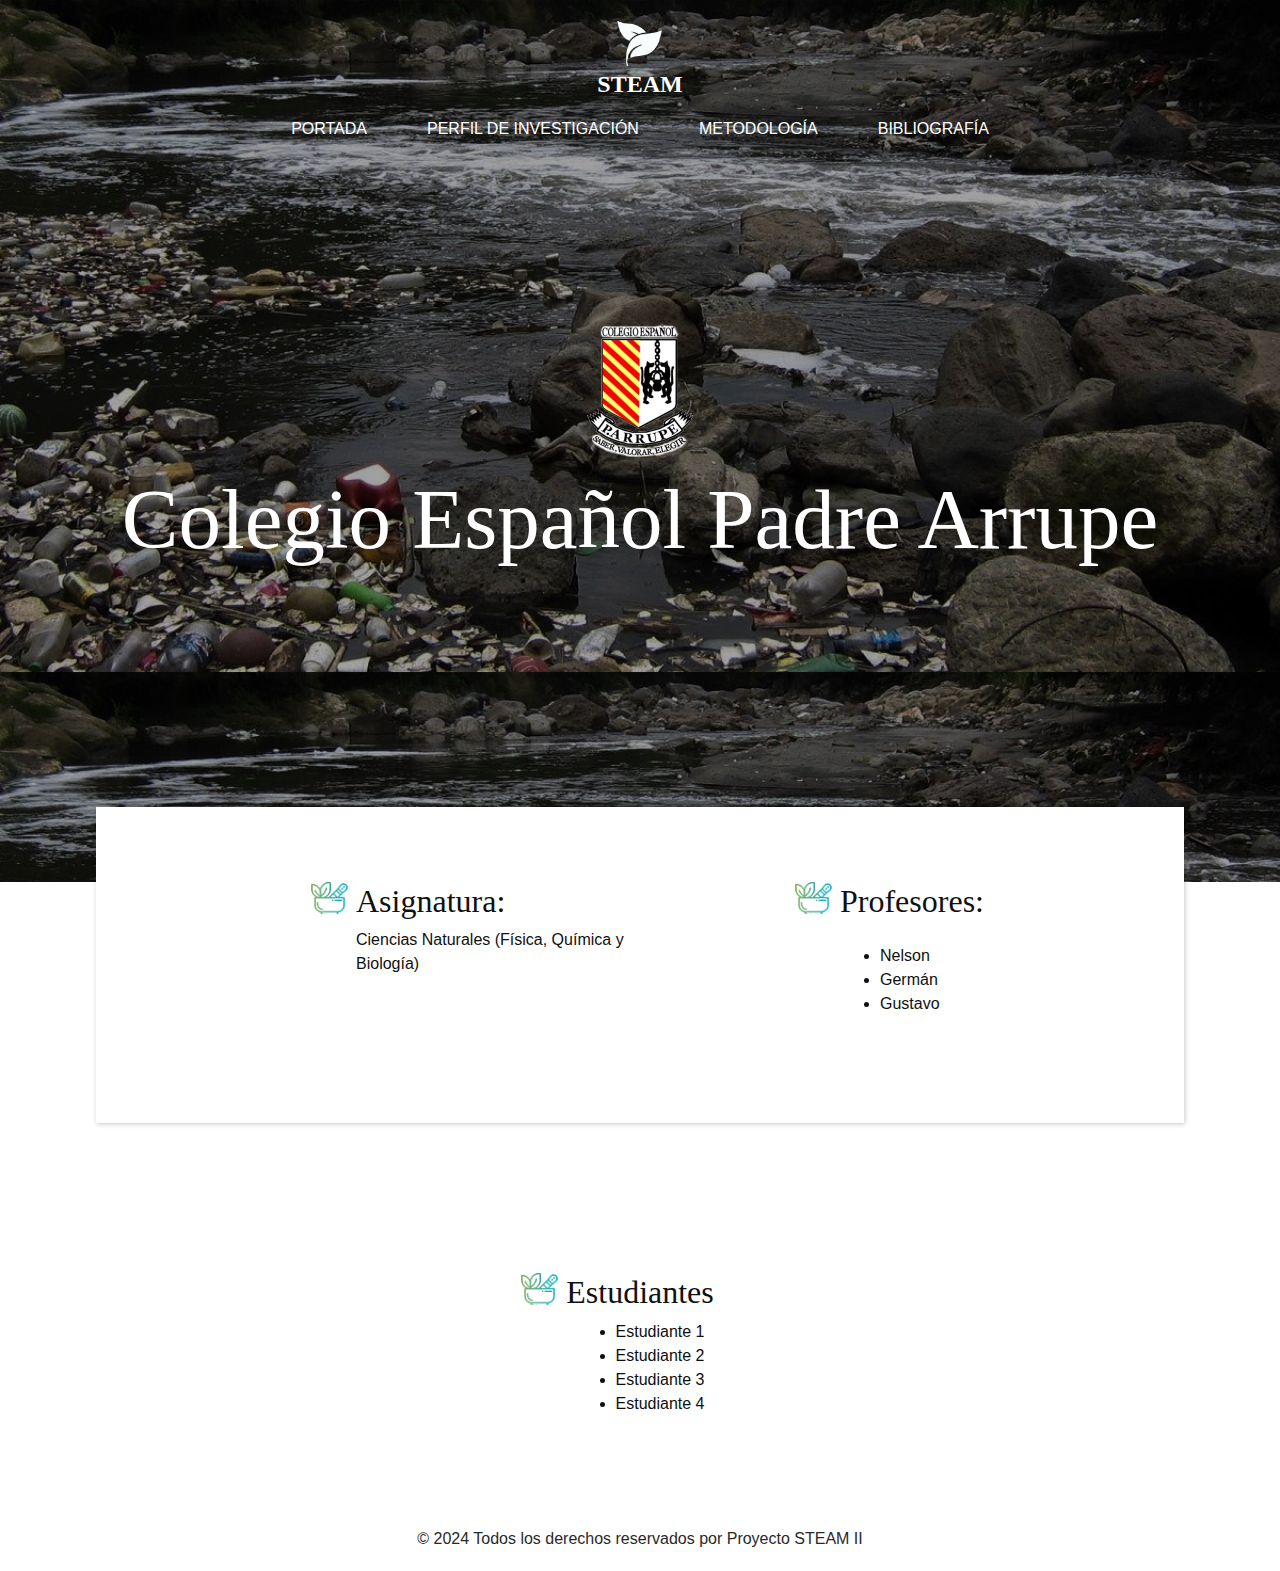
<file: index.html>
<!DOCTYPE html>
<html>

<head>
  <!-- Basic -->
  <meta charset="utf-8" />
  <meta http-equiv="X-UA-Compatible" content="IE=edge" />
  <!-- Mobile Metas -->
  <meta name="viewport" content="width=device-width, initial-scale=1, shrink-to-fit=no" />
  <!-- Site Metas -->
  <meta name="keywords" content="" />
  <meta name="description" content="" />
  <meta name="author" content="" />

  <!--ícono de la pestaña-->
  <link rel="icon" href="images/favicon.ico" type="image/x-icon"/>
  <title>Proyecto STEAM II</title>

  <!-- slider stylesheet -->
  <link rel="stylesheet" type="text/css"
    href="https://cdnjs.cloudflare.com/ajax/libs/OwlCarousel2/2.1.3/assets/owl.carousel.min.css" />

  <!-- bootstrap core css -->
  <link rel="stylesheet" type="text/css" href="css/bootstrap.css" />

  <!-- Custom styles for this template -->
  <link href="css/style.css" rel="stylesheet" />
  <!-- responsive style -->
  <link href="css/responsive.css" rel="stylesheet" />
</head>

<body>
  <div class="hero_area">
    <!-- header section strats -->
    <header class="header_section">
      <div class="container-fluid">
        <nav class="navbar navbar-expand-lg custom_nav-container pt-3">
          <a class="navbar-brand" href="index.html">
            <img src="images/logo.png" alt="" />
            <span>
              STEAM
            </span>
          </a>
          <button class="navbar-toggler" type="button" data-toggle="collapse" data-target="#navbarSupportedContent"
            aria-controls="navbarSupportedContent" aria-expanded="false" aria-label="Toggle navigation">
            <span class="navbar-toggler-icon"></span>
          </button>

          <div class="collapse navbar-collapse" id="navbarSupportedContent">
            <div class="d-flex ml-auto flex-column flex-lg-row align-items-center">
              <ul class="navbar-nav  ">
                <li class="nav-item active">
                  <a class="nav-link" href="index.html">Portada <span class="sr-only">(current)</span></a>
                </li>
                <li class="nav-item">
                  <a class="nav-link" href="perfil_Investigacion.html"> Perfil de investigación </a>
                </li>
                <li class="nav-item">
                  <a class="nav-link" href="metodologia.html"> Metodología </a>
                </li>
                <li>
                  <a class="nav-link" href="bibliografia.html"> Bibliografía </a>
                </li>
              </ul>
            </div>
          </div>
        </nav>
      </div>
    </header>
    <!-- end header section -->
    <!-- hero section -->
    <section class="hero_section">
      <div class="hero_detail">
        <img src="images/icono.png" class="hero_image"/>
        <h1>
          <span>
            Colegio Español Padre Arrupe
          </span>
        </h1>
      </div>
    </section>
    <!-- end hero section -->
  </div>
  <!-- end hero area -->


  <!-- about section -->
  <section class="about_section layout_padding">
    <div class="about_container">
      <div class="container">
        <div class="detail">
          <h2 class="custom_heading">
            Asignatura:
          </h2>
          <p>
            Ciencias Naturales (Física, Química y Biología)
          </p>
        </div>
        <div class="detail-2">
          <h2 class="custom_heading">
            Profesores:
          </h2>
          <p>
            <ul>
              <li>Nelson </li>
              <li>Germán </li>
              <li>Gustavo </li>
            </ul>
          </p>
        </div>
      </div>
    </div>
  </section>


  <!-- end about section -->

  <!-- product section -->
  <!--<section class="product_section layout_padding">
    <div class="d-flex justify-content-center">
      <h2 class="custom_heading">
        Our Products
      </h2>
    </div>
    <div class="container layout_padding2">
      <div class="img-box box-1">
        <img src="images/p-1.jpg" alt="">
      </div>
      <div class="img-box box-2">
        <img src="images/p-2.jpg" alt="">
      </div>
      <div class="img-box box-3">
        <img src="images/p-3.jpg" alt="">
      </div>
      <div class="img-box box-4">
        <img src="images/p-4.jpg" alt="">
      </div>
    </div>
    <div class="d-flex justify-content-center">
      <a href="">
        See More
      </a>
    </div>
  </section>-->


  <!-- end product section -->

  <!-- why section -->

  <section class="why_section layout_padding">
    <div class="container">
      <div class="d-flex flex-column align-items-center text-center">
        <h2 class="custom_heading ">
          Estudiantes
        </h2>
        <ul>
          <li>Estudiante 1</li> 
          <li>Estudiante 2</li>
          <li>Estudiante 3</li>
          <li>Estudiante 4</li>
        </ul>
      </div>
    </div>
    <!--<div class="why_container my-4">
      <div class="img_box">
        <img src="images/why-img.jpg" alt="">
      </div>
    </div>
    <div class="d-flex justify-content-center">
      <a href="">
        Read More
      </a>
    </div>-->
  </section>

  <!-- end why section -->



  <!-- contact section -->

  <!--<section class="contact_section layout_padding">
    <div class="container">
      <div class="col-md-6">
        <div class="d-flex mb-4 ml-4 ml-md-0">
          <h2 class="custom_heading text-center">
            CONTACT US
          </h2>
        </div>
        <form action="">
          <div>
            <input type="text" placeholder="Name" />
          </div>
          <div>
            <input type="email" placeholder="Email" />
          </div>
          <div>
            <input type="text" placeholder="Pone Number" />
          </div>
          <div>
            <input type="text" class="message-box" placeholder="Message" />
          </div>
          <div class="d-flex justify-content-center mt-4 ">
            <button>
              SEND
            </button>
          </div>
        </form>
      </div>
    </div>

  </section>-->

  <!-- end contact section -->

  <!-- client section -->
  <!--<section class="client_section layout_padding">
    <div class="d-flex justify-content-center">
      <h2 class="custom_heading">
        Testimonial
      </h2>
    </div>
    <div class="container">
      <div id="carouselExampleIndicators" class="carousel slide" data-ride="carousel">
        <ol class="carousel-indicators">
          <li data-target="#carouselExampleIndicators" data-slide-to="0" class="active"></li>
          <li data-target="#carouselExampleIndicators" data-slide-to="1"></li>
          <li data-target="#carouselExampleIndicators" data-slide-to="2"></li>
        </ol>
        <div class="carousel-inner">
          <div class="carousel-item active">
            <div class="client_container layout_padding">
              <div class="img_box">
                <img src="images/client.png" alt="">
              </div>

              <div class="detail_box">
                <h5>
                  <span>
                    M
                  </span>
                  <span>
                    o
                  </span>
                  <span>
                    r
                  </span>
                  <span>
                    s
                  </span>
                  <span>
                    w
                  </span>
                </h5>
                <p>
                  It is a long established fact that a reader will be distracted by the readable content of a page when
                  looking at its layout. The point of using Lorem Ipsum is that it has a more-or-less normal
                  distribution of
                  letters,
                </p>
              </div>
            </div>
          </div>
          <div class="carousel-item">
            <div class="client_container layout_padding">
              <div class="img_box">
                <img src="images/client.png" alt="">
              </div>

              <div class="detail_box">
                <h5>
                  <span>
                    M
                  </span>
                  <span>
                    o
                  </span>
                  <span>
                    r
                  </span>
                  <span>
                    s
                  </span>
                  <span>
                    w
                  </span>
                </h5>
                <p>
                  It is a long established fact that a reader will be distracted by the readable content of a page when
                  looking at its layout. The point of using Lorem Ipsum is that it has a more-or-less normal
                  distribution of
                  letters,
                </p>
              </div>
            </div>
          </div>
          <div class="carousel-item">
            <div class="client_container layout_padding">
              <div class="img_box">
                <img src="images/client.png" alt="">
              </div>

              <div class="detail_box">
                <h5>
                  <span>
                    M
                  </span>
                  <span>
                    o
                  </span>
                  <span>
                    r
                  </span>
                  <span>
                    s
                  </span>
                  <span>
                    w
                  </span>
                </h5>
                <p>
                  It is a long established fact that a reader will be distracted by the readable content of a page when
                  looking at its layout. The point of using Lorem Ipsum is that it has a more-or-less normal
                  distribution of
                  letters,
                </p>
              </div>
            </div>
          </div>
        </div>

      </div>

    </div>
  </section>-->

  <!-- end client section -->

  <!-- info section -->
  <!--<section class="info_section layout_padding">
    <div class="container layout_padding-top  layout_padding2-bottom">
      <div class="logo-box">
        <a href="index.html">
          <img src="images/info-logo.png" alt="">
        </a>
      </div>
      <div class="info_items">
        <a href="">
          <div class="item ">
            <div class="img-box box-1">
              <img src="images/location-white.png" alt="" />
            </div>
            <div class="detail-box">
              <p>
                It is a long established fact that a reader will be distracted by the readable content of a page when
                looking at its layout. The point of using Lorem
              </p>
            </div>
          </div>
        </a>
        <a href="">
          <div class="item ">
            <div class="img-box box-3">
              <img src="images/envelope-white.png" alt="" />
            </div>
            <div class="detail-box">
              <p>
                demo@gmail.com
              </p>
            </div>
          </div>
        </a>
        <a href="">
          <div class="item ">
            <div class="img-box box-2">
              <img src="images/telephone-white.png" alt="" />
            </div>
            <div class="detail-box">
              <p>
                +02 1234567890
              </p>
            </div>
          </div>
        </a>

      </div>
    </div>
  </section>-->

  <!-- end info_section -->

  <!-- footer section -->
  <section class="container-fluid footer_section">
    <p>
      &copy; 2024 Todos los derechos reservados por
      <a href="index.html">Proyecto STEAM II</a>
    </p>
  </section>
  <!-- footer section -->

  <script type="text/javascript" src="js/jquery-3.4.1.min.js"></script>
  <script type="text/javascript" src="js/bootstrap.js"></script>
</body>

</html>
</file>
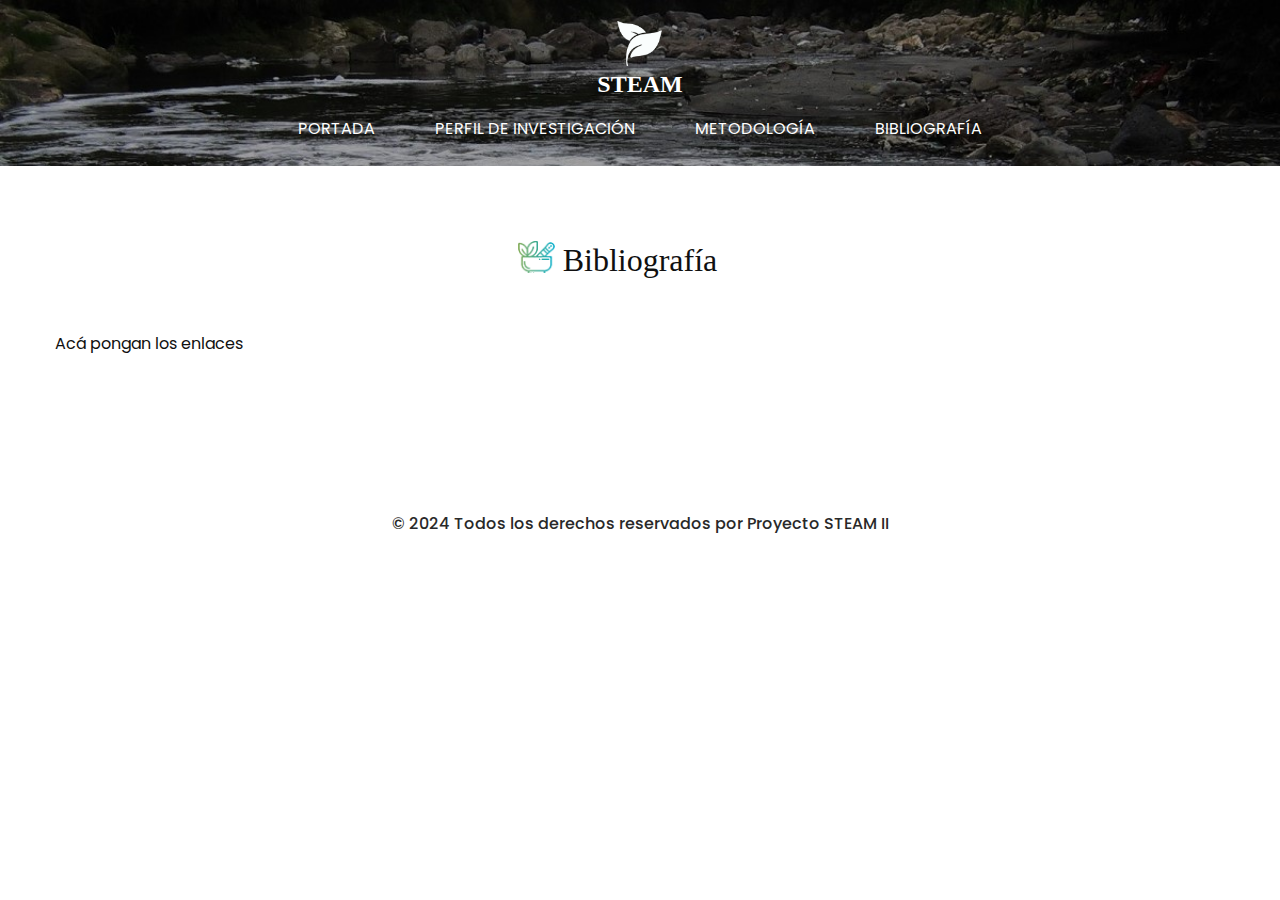
<file: bibliografia.html>
<!DOCTYPE html>
<html>

<head>
  <!-- Basic -->
  <meta charset="utf-8" />
  <meta http-equiv="X-UA-Compatible" content="IE=edge" />
  <!-- Mobile Metas -->
  <meta name="viewport" content="width=device-width, initial-scale=1, shrink-to-fit=no" />
  <!-- Site Metas -->
  <meta name="keywords" content="" />
  <meta name="description" content="" />
  <meta name="author" content="" />

  <link rel="icon" href="images/favicon.ico" type="image/x-icon"/>
  <title>Proyecto STEAM II</title>

  <!-- slider stylesheet -->
  <link rel="stylesheet" type="text/css"
    href="https://cdnjs.cloudflare.com/ajax/libs/OwlCarousel2/2.1.3/assets/owl.carousel.min.css" />

  <!-- bootstrap core css -->
  <link rel="stylesheet" type="text/css" href="css/bootstrap.css" />

  <!-- fonts style -->
  <link href="https://fonts.googleapis.com/css?family=Dosis:400,500|Poppins:400,700&display=swap" rel="stylesheet" />
  <!-- Custom styles for this template -->
  <link href="css/style.css" rel="stylesheet" />
  <!-- responsive style -->
  <link href="css/responsive.css" rel="stylesheet" />
</head>

<body class="sub_page">
  <div class="hero_area">
    <!-- header section strats -->
    <header class="header_section">
      <div class="container-fluid">
        <nav class="navbar navbar-expand-lg custom_nav-container pt-3">
          <a class="navbar-brand" href="index.html">
            <img src="images/logo.png" alt="" />
            <span>
              STEAM
            </span>
          </a>
          <button class="navbar-toggler" type="button" data-toggle="collapse" data-target="#navbarSupportedContent"
            aria-controls="navbarSupportedContent" aria-expanded="false" aria-label="Toggle navigation">
            <span class="navbar-toggler-icon"></span>
          </button>

          <div class="collapse navbar-collapse" id="navbarSupportedContent">
            <div class="d-flex ml-auto flex-column flex-lg-row align-items-center">
              <ul class="navbar-nav  ">
                <li class="nav-item active">
                  <a class="nav-link" href="index.html">Portada <span class="sr-only">(current)</span></a>
                </li>
                <li class="nav-item">
                  <a class="nav-link" href="perfil_Investigacion.html"> Perfil de investigación </a>
                </li>
                <li class="nav-item">
                  <a class="nav-link" href="metodologia.html"> Metodología </a>
                </li>
                <li>
                  <a class="nav-link" href="bibliografia.html"> Bibliografía </a>
                </li>
              </ul>
            </div>
          </div>
        </nav>
      </div>
    </header>
    <!-- end header section -->

  </div>
  <!-- end hero area -->



  <!-- product section -->
  <section class="product_section layout_padding">
    <div class="d-flex justify-content-center">
      <h2 class="custom_heading">
        Bibliografía
      </h2>
    </div>
    <div class="container layout_padding2">
      <p>
        Acá pongan los enlaces
      </p>
      </div>
    </div>
    <div class="d-flex justify-content-center">
    </div>
  </section>


  <!-- end product section -->


  <!-- info section -->
  <!--<section class="info_section layout_padding">
    <div class="container layout_padding-top  layout_padding2-bottom">
      <div class="logo-box">
        <a href="index.html">
          <img src="images/info-logo.png" alt="">
        </a>
      </div>
      <div class="info_items">
        <a href="">
          <div class="item ">
            <div class="img-box box-1">
              <img src="images/location-white.png" alt="" />
            </div>
            <div class="detail-box">
              <p>
                It is a long established fact that a reader will be distracted by the readable content of a page when
                looking at its layout. The point of using Lorem
              </p>
            </div>
          </div>
        </a>
        <a href="">
          <div class="item ">
            <div class="img-box box-3">
              <img src="images/envelope-white.png" alt="" />
            </div>
            <div class="detail-box">
              <p>
                demo@gmail.com
              </p>
            </div>
          </div>
        </a>
        <a href="">
          <div class="item ">
            <div class="img-box box-2">
              <img src="images/telephone-white.png" alt="" />
            </div>
            <div class="detail-box">
              <p>
                +02 1234567890
              </p>
            </div>
          </div>
        </a>

      </div>
    </div>
  </section>-->

  <!-- end info_section -->

  <!-- footer section -->
  <section class="container-fluid footer_section">
    <p>
      &copy; 2024 Todos los derechos reservados por
      <a href="index.html">Proyecto STEAM II</a>
    </p>
  </section>
  <!-- footer section -->

  <script type="text/javascript" src="js/jquery-3.4.1.min.js"></script>
  <script type="text/javascript" src="js/bootstrap.js"></script>
</body>

</html>
</file>
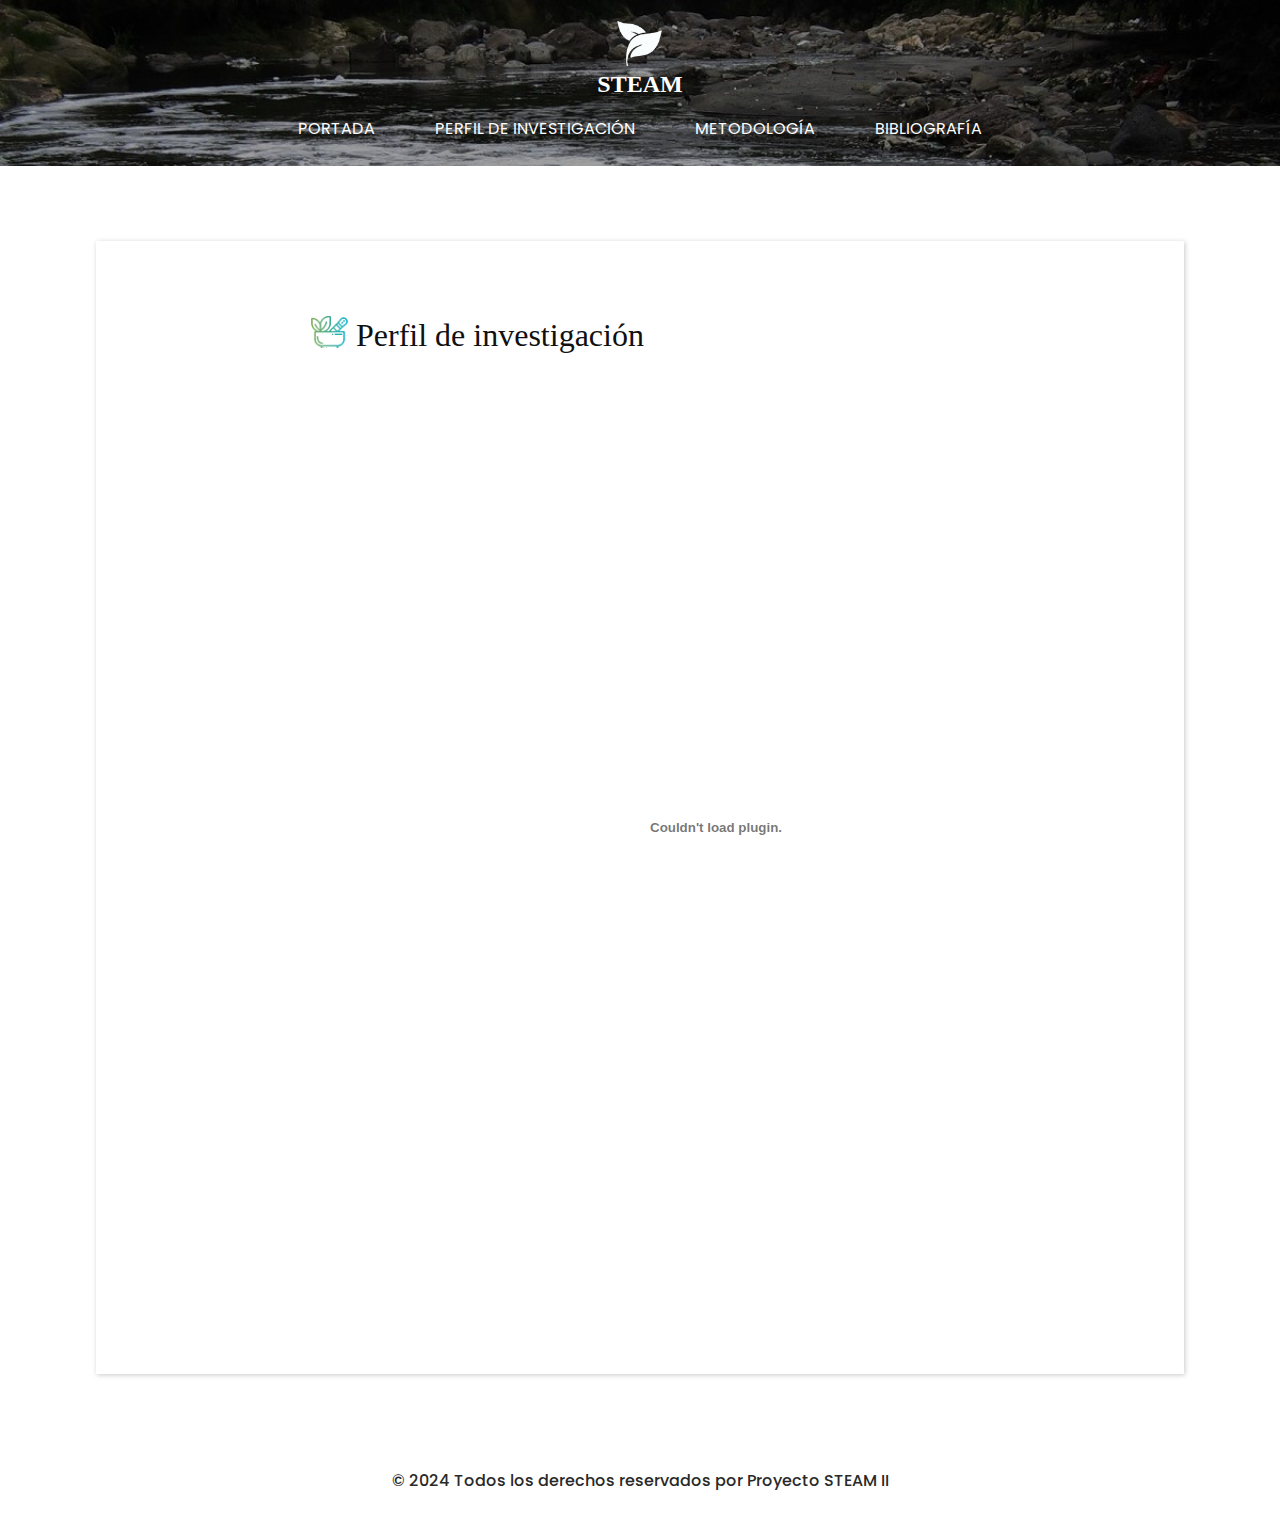
<file: perfil_Investigacion.html>
<!DOCTYPE html>
<html>

<head>
  <!-- Basic -->
  <meta charset="utf-8" />
  <meta http-equiv="X-UA-Compatible" content="IE=edge" />
  <!-- Mobile Metas -->
  <meta name="viewport" content="width=device-width, initial-scale=1, shrink-to-fit=no" />
  <!-- Site Metas -->
  <meta name="keywords" content="" />
  <meta name="description" content="" />
  <meta name="author" content="" />

  <!--ícono de la pestaña-->
  <link rel="icon" href="images/favicon.ico" type="image/x-icon"/>
  <title>Proyecto STEAM II</title>

  <!-- slider stylesheet -->
  <link rel="stylesheet" type="text/css"
    href="https://cdnjs.cloudflare.com/ajax/libs/OwlCarousel2/2.1.3/assets/owl.carousel.min.css" />

  <!-- bootstrap core css -->
  <link rel="stylesheet" type="text/css" href="css/bootstrap.css" />

  <!-- fonts style -->
  <link href="https://fonts.googleapis.com/css?family=Dosis:400,500|Poppins:400,700&display=swap" rel="stylesheet" />
  <!-- Custom styles for this template -->
  <link href="css/style.css" rel="stylesheet" />
  <!-- responsive style -->
  <link href="css/responsive.css" rel="stylesheet" />
</head>

<body class="sub_page">
  <div class="hero_area">
    <!-- header section strats -->
    <header class="header_section">
      <div class="container-fluid">
        <nav class="navbar navbar-expand-lg custom_nav-container pt-3">
          <a class="navbar-brand" href="index.html">
            <img src="images/logo.png" alt="" />
            <span>
              STEAM
            </span>
          </a>
          <button class="navbar-toggler" type="button" data-toggle="collapse" data-target="#navbarSupportedContent"
            aria-controls="navbarSupportedContent" aria-expanded="false" aria-label="Toggle navigation">
            <span class="navbar-toggler-icon"></span>
          </button>

          <div class="collapse navbar-collapse" id="navbarSupportedContent">
            <div class="d-flex ml-auto flex-column flex-lg-row align-items-center">
              <ul class="navbar-nav  ">
                <li class="nav-item active">
                  <a class="nav-link" href="index.html">Portada <span class="sr-only">(current)</span></a>
                </li>
                <li class="nav-item">
                  <a class="nav-link" href="perfil_Investigacion.html"> Perfil de investigación </a>
                </li>
                <li class="nav-item">
                  <a class="nav-link" href="metodologia.html"> Metodología </a>
                </li>
                <li>
                  <a class="nav-link" href="bibliografia.html"> Bibliografía </a>
                </li>
              </ul>
            </div>
          </div>
        </nav>
      </div>
    </header>
    <!-- end header section -->
  </div>
  <!-- end hero area -->


  <!-- about section -->
  <section class="about_section layout_padding">
    <div class="about_container">
      <div class="container">
        <div class="detail">
          <h2 class="custom_heading">
            Perfil de investigación
          </h2>
          <!-- Aquí pones la url del documento del perfil de investigación, donde dice src -->
          <embed src="../../Ciclo_III/Logica_de_programacion/OrientacionesAcademicas-LDP135.pdf" type="application/pdf" width="720px" height="930px">
        </div>        
      </div>
    </div>
  </section>


  <!-- end about section -->



  <!-- info section -->
  <!--<section class="info_section layout_padding">
    <div class="container layout_padding-top  layout_padding2-bottom">
      <div class="logo-box">
        <a href="index.html">
          <img src="images/info-logo.png" alt="">
        </a>
      </div>
      <div class="info_items">
        <a href="">
          <div class="item ">
            <div class="img-box box-1">
              <img src="images/location-white.png" alt="" />
            </div>
            <div class="detail-box">
              <p>
                It is a long established fact that a reader will be distracted by the readable content of a page when
                looking at its layout. The point of using Lorem
              </p>
            </div>
          </div>
        </a>
        <a href="">
          <div class="item ">
            <div class="img-box box-3">
              <img src="images/envelope-white.png" alt="" />
            </div>
            <div class="detail-box">
              <p>
                demo@gmail.com
              </p>
            </div>
          </div>
        </a>
        <a href="">
          <div class="item ">
            <div class="img-box box-2">
              <img src="images/telephone-white.png" alt="" />
            </div>
            <div class="detail-box">
              <p>
                +02 1234567890
              </p>
            </div>
          </div>
        </a>

      </div>
    </div>
  </section>-->

  <!-- end info_section -->

  <!-- footer section -->
  <section class="container-fluid footer_section">
    <p>
      &copy; 2024 Todos los derechos reservados por
      <a href="index.html">Proyecto STEAM II</a>
    </p>
  </section>
  <!-- footer section -->

  <script type="text/javascript" src="js/jquery-3.4.1.min.js"></script>
  <script type="text/javascript" src="js/bootstrap.js"></script>
</body>

</html>
</file>
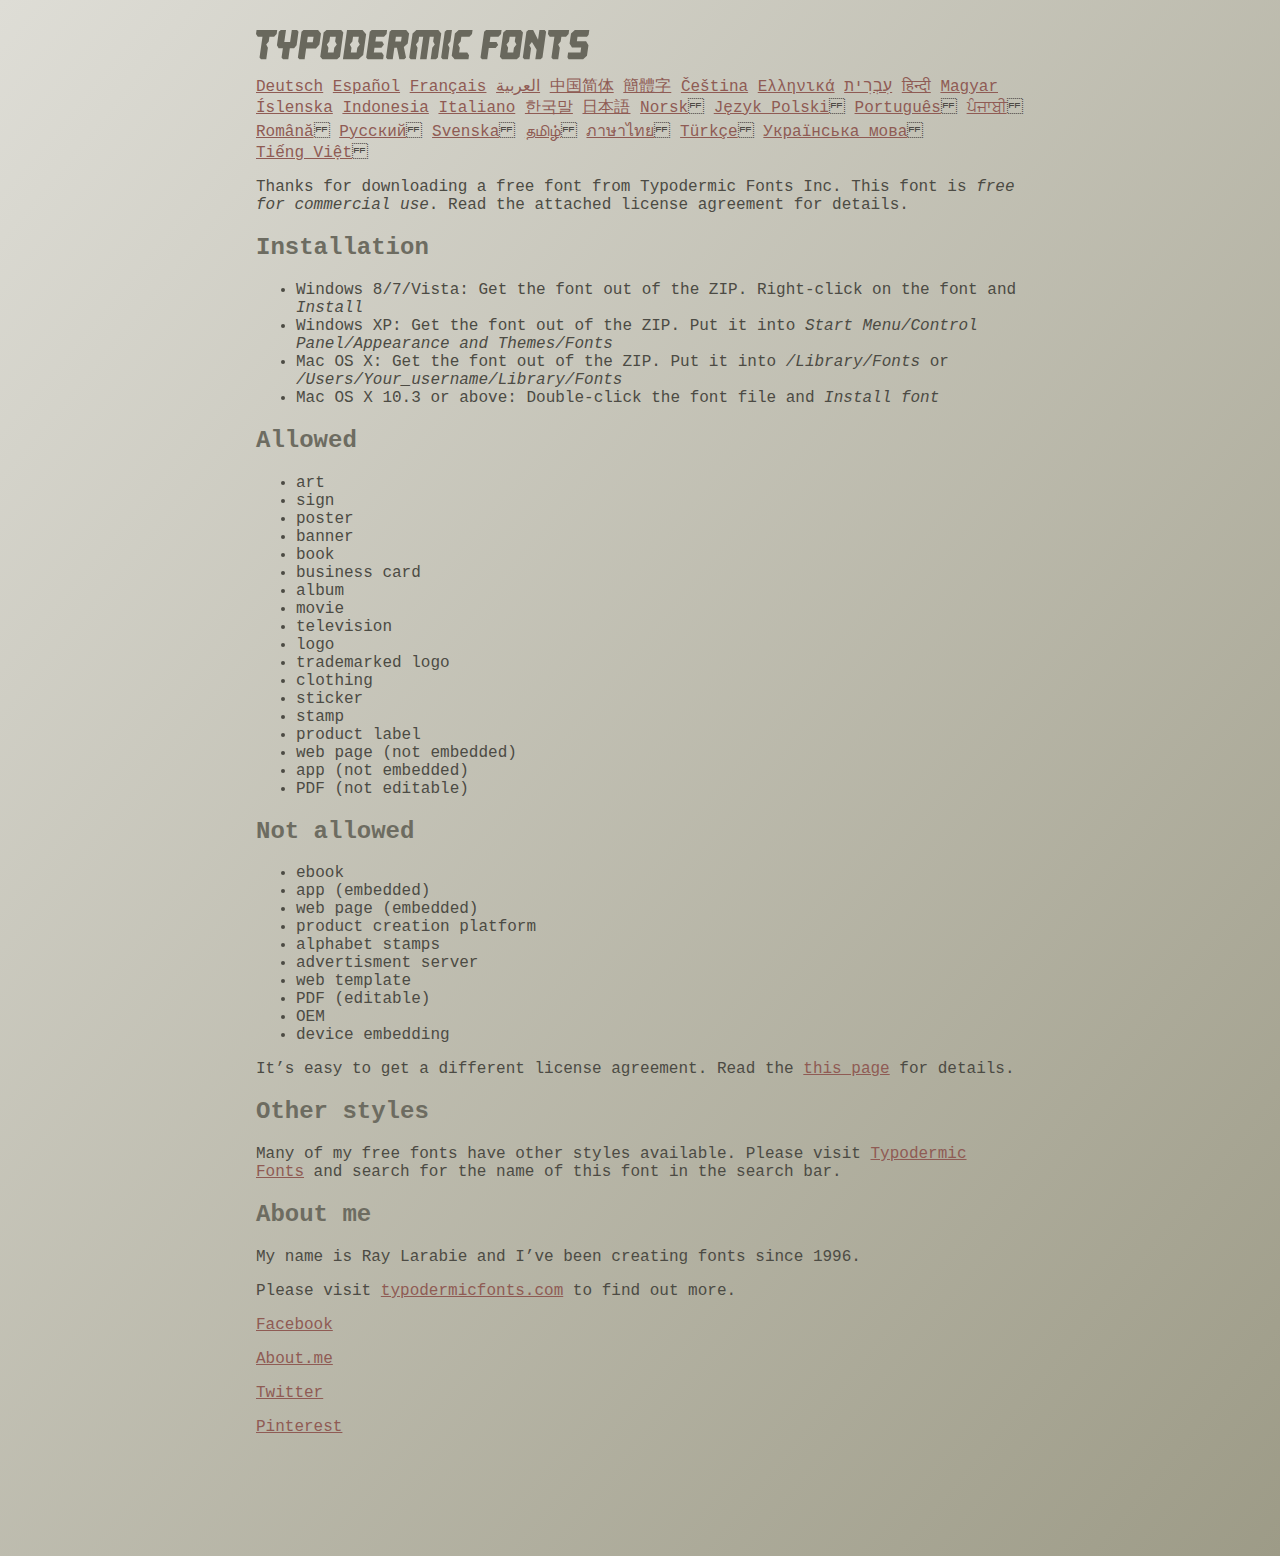
<file: fonts/ethnocentric/read-this.html>
<head>
<meta http-equiv="Content-Type" content="text/html; charset=utf-8">
<title>Typodermic Fonts Inc. Freeware Font instructions 2014</title>
<style type="text/css">
body {
	margin:30px 20% 120px 20%;
	padding:0px;
	font-family:Consolas, Courier, sans-serif;
	color:#4c4b44;
	background-color:#c2c1b3;

/* IE10 Consumer Preview */ 
background-image: -ms-linear-gradient(top left, #DEDDD6 0%, #9D9B87 100%);

/* Mozilla Firefox */ 
background-image: -moz-linear-gradient(top left, #DEDDD6 0%, #9D9B87 100%);

/* Opera */ 
background-image: -o-linear-gradient(top left, #DEDDD6 0%, #9D9B87 100%);

/* Webkit (Safari/Chrome 10) */ 
background-image: -webkit-gradient(linear, left top, right bottom, color-stop(0, #DEDDD6), color-stop(1, #9D9B87));

/* Webkit (Chrome 11+) */ 
background-image: -webkit-linear-gradient(top left, #DEDDD6 0%, #9D9B87 100%);

/* W3C Markup, IE10 Release Preview */ 
background-image: linear-gradient(to bottom right, #DEDDD6 0%, #9D9B87 100%);

	}
h2 {color:#6d6c61;}
a {color:#8f5b54;}
a:hover {color:#ffffff; background-color:#9a998c;}
</style>
</head>

<body>

<svg width="350px" height="30px">
	<path fill="#69685D" d="M0,4.006L0.554,0h20.674l-0.553,4.006l-2.559,2.772h-4.688l-0.682,4.816l-2.515,3.026l1.663,3.07
		l-1.62,11.594H4.987l-1.448-1.79l2.94-20.716H1.791L0,4.006z"/>
	<path fill="#69685D" d="M35.8,0h5.285l1.408,1.791l-1.876,13.343l-2.515,3.111h-4.264l-1.534,11.04h-5.286l-1.449-1.79l1.322-9.25
		h-4.263l-1.705-3.111l1.875-13.343L24.76,0h5.242l-1.706,12.064h5.799L35.8,0z"/>
	<path fill="#69685D" d="M62.09,0l2.899,3.453L63.412,14.58l-3.496,3.962h-9.805l-1.491,10.742h-5.244l-1.493-1.79l3.625-25.704
		L47.469,0H62.09z M50.965,12.362h5.797l0.81-5.583h-5.799L50.965,12.362z"/>
	<path fill="#69685D" d="M64.256,26.642l3.367-24.041L70.523,0h14.664l2.132,2.601l-3.368,24.041l-2.856,2.643H66.431L64.256,26.642
		z M73.335,11.595l-2.514,3.026l1.663,3.07l-0.683,4.816H77.6l0.68-4.816l2.516-3.07l-1.663-3.026l0.681-4.816h-5.796L73.335,11.595
		z"/>
	<path fill="#69685D" d="M86.926,29.285L91.017,0h15.518l3.581,4.307l-2.899,20.673l-4.774,4.305H86.926z M96.345,11.595
		l-2.515,3.026l1.664,3.07l-0.683,4.816h5.798l0.681-4.816l2.516-3.07l-1.663-3.026l0.681-4.816h-5.796L96.345,11.595z"/>
	<path fill="#69685D" d="M127.114,29.285h-15.473l-1.492-1.79l3.624-25.704L115.731,0h15.389l-0.554,4.006l-2.557,2.772h-7.971
		l-0.684,4.816h6.906l1.662,3.026l-2.515,3.111h-6.905l-0.683,4.775h8.057l1.791,2.771L127.114,29.285z"/>
	<path fill="#69685D" d="M150.21,0l2.898,3.453l-1.405,9.977l-3.881,3.452l2.217,10.613l-1.748,1.79h-4.944l-2.387-11.553h-2.6
		l-1.622,11.553h-5.241l-1.493-1.79l3.624-25.704L135.588,0H150.21z M145.691,6.779h-5.796l-0.683,4.816h5.799L145.691,6.779z"/>
	<path fill="#69685D" d="M159.92,29.285h-5.242l-1.492-1.79l3.41-24.042L160.432,0h21.911l2.897,3.453l-3.409,24.042l-1.876,1.79
		h-5.284l1.617-11.594l2.517-3.07l-1.662-3.026l0.681-4.816h-4.092l-3.154,22.506h-6.522l3.155-22.506h-4.134l-0.683,4.816
		l-2.515,3.026l1.663,3.07L159.92,29.285z"/>
	<path fill="#69685D" d="M191.879,29.285h-5.244l-1.492-1.79l3.624-25.704L190.728,0h5.242l-1.619,11.595l-2.516,3.026l1.663,3.07
		L191.879,29.285z"/>
	<path fill="#69685D" d="M213.018,25.279l-0.554,4.006h-13.854l-2.899-3.494l3.156-22.338L202.702,0h13.854l-0.555,4.006
		l-2.558,2.772h-8.1l-0.683,4.816l-2.515,3.026l1.663,3.07l-0.683,4.816h8.1L213.018,25.279z"/>
	<path fill="#69685D" d="M226.007,29.285l-1.492-1.79l3.624-25.704L230.1,0h15.473l-0.554,4.006l-2.557,2.772h-8.058l-0.724,5.115
		h6.818l1.664,3.07l-2.557,3.11h-6.82l-1.535,11.211H226.007z"/>
	<path fill="#69685D" d="M243.903,26.642l3.368-24.041L250.17,0h14.663l2.131,2.601l-3.367,24.041l-2.855,2.643h-14.664
		L243.903,26.642z M252.983,11.595l-2.516,3.026l1.662,3.07l-0.681,4.816h5.796l0.684-4.816l2.515-3.07l-1.664-3.026l0.684-4.816
		h-5.798L252.983,11.595z"/>
	<path fill="#69685D" d="M280.639,19.822l-4.731-7.758l-2.516,3.069l1.662,3.069l-1.533,11.082h-5.244l-1.493-1.79l3.626-25.704
		L272.37,0h4.773l4.902,9.677L283.41,0h5.285l1.407,1.791l-3.623,25.704l-1.877,1.79h-5.285L280.639,19.822z"/>
	<path fill="#69685D" d="M291.926,4.006L292.48,0h20.674l-0.554,4.006l-2.557,2.772h-4.691l-0.681,4.816l-2.516,3.026l1.664,3.07
		l-1.621,11.594h-5.285l-1.451-1.79l2.942-20.716h-4.689L291.926,4.006z"/>
	<path fill="#69685D" d="M325.168,17.478h-9.209l-2.387-3.923l1.45-10.102L318.857,0h14.452l-0.682,4.86l-1.621,1.918h-9.506
		l-0.64,4.561h9.208l2.388,3.878l-1.493,10.572l-3.836,3.494h-14.579l-1.107-1.917l0.682-4.86h12.362L325.168,17.478z"/>
</svg>

<br>

<p translate="no">

<a href="http://translate.google.com/translate?hl=en&sl=en&tl=de&u=http://typodermicfonts.com/wp-content/uploads/2014/02/read-this.html&sandbox=0&usg=ALkJrhivq6___mill12Uw6fPvMWyJxstkw">Deutsch</a>

<a href="http://translate.google.com/translate?hl=en&sl=en&tl=es&u=http://typodermicfonts.com/wp-content/uploads/2014/02/read-this.html&sandbox=0&usg=ALkJrhjAt3cpinDeMTX6Ro8UcZFqaE8K5Q">Español</a>

<a href="http://translate.google.com/translate?hl=en&sl=en&tl=fr&u=http://typodermicfonts.com/wp-content/uploads/2014/02/read-this.html&sandbox=0&usg=ALkJrhjObLPhFyyhwigF-dBoOZ3eXYdDsw">Français</a>

<a href="http://translate.google.com/translate?hl=en&sl=en&tl=ar&u=http://typodermicfonts.com/wp-content/uploads/2014/02/read-this.html&sandbox=0&usg=ALkJrhg2hs-st3zodt-AjmoeuPHfyJsTEg">العربية</a>

<a href="http://translate.google.com/translate?hl=en&sl=en&tl=zh-CN&u=http://typodermicfonts.com/wp-content/uploads/2014/02/read-this.html&sandbox=0&usg=ALkJrhiilVnjG1Ks0DN7UyRqbKExhxAT-Q">中国简体</a>

<a href="http://translate.google.com/translate?hl=en&sl=en&tl=zh-TW&u=http://typodermicfonts.com/wp-content/uploads/2014/02/read-this.html&sandbox=0&usg=ALkJrhiSCPRAYToARlHI4kxIK9eCIFKQhw">簡體字</a>

<a href="http://translate.google.com/translate?hl=en&sl=en&tl=cs&u=http://typodermicfonts.com/wp-content/uploads/2014/02/read-this.html&sandbox=0&usg=ALkJrhj3z2HOOmCXLT-ApYW2SCeBvTGvTA">Čeština</a>

<a href="http://translate.google.com/translate?hl=en&sl=en&tl=el&u=http://typodermicfonts.com/wp-content/uploads/2014/02/read-this.html&sandbox=0&usg=ALkJrhhoORG-43TvZ2NVrll3T0oyOZE0VA">Ελληνικά</a>

<a href="http://translate.google.com/translate?hl=en&sl=en&tl=iw&u=http://typodermicfonts.com/wp-content/uploads/2014/02/read-this.html&sandbox=0&usg=ALkJrhiP4kLXdDxVNuV6-9tHJ8Tbt-1xKw">עִבְרִית</a>

<a href="http://translate.google.com/translate?hl=en&sl=en&tl=hi&u=http://typodermicfonts.com/wp-content/uploads/2014/02/read-this.html&sandbox=0&usg=ALkJrhhJmUufReWrMTSaGKPPOqV7q5jpGQ">हिन्दी</a>

<a href="http://translate.google.com/translate?hl=en&sl=en&tl=hu&u=http://typodermicfonts.com/wp-content/uploads/2014/02/read-this.html&sandbox=0&usg=ALkJrhgfcL_UwP3jkr6Vvq35rkhETFuTug">Magyar</a>

<a href="http://translate.google.com/translate?hl=en&sl=en&tl=is&u=http://typodermicfonts.com/wp-content/uploads/2014/02/read-this.html&sandbox=0&usg=ALkJrhjpK9lELyRP50Vv3RNgqCJDb6d-GQ">Íslenska</a>

<a href="http://translate.google.com/translate?hl=en&sl=en&tl=id&u=http://typodermicfonts.com/wp-content/uploads/2014/02/read-this.html&sandbox=0&usg=ALkJrhiExV3gmyXBUVqcwNiGiUWQSRrgIQ">Indonesia</a>

<a href="http://translate.google.com/translate?hl=en&sl=en&tl=it&u=http://typodermicfonts.com/wp-content/uploads/2014/02/read-this.html&sandbox=0&usg=ALkJrhgMr2_uulaLYRSFz8C34rtcbN6XEg">Italiano</a>

<a href="http://translate.google.com/translate?hl=en&sl=en&tl=ko&u=http://typodermicfonts.com/wp-content/uploads/2014/02/read-this.html&sandbox=0&usg=ALkJrhhl_nNXiOMIiBERq879UXH1XYfZGw">한국말</a>

<a href="http://translate.google.com/translate?hl=en&ie=UTF8&prev=_t&sl=en&tl=ja&u=http://typodermicfonts.com/wp-content/uploads/2014/02/read-this.html&sandbox=0&usg=ALkJrhi2FvSFgSUub72-Sq2moIRAosCiLA">日本語</a>

<a href="http://translate.google.com/translate?hl=en&sl=en&tl=no&u=http://typodermicfonts.com/wp-content/uploads/2014/02/read-this.html&sandbox=0&usg=ALkJrhhnf9AGd5hfxwA04e1w-tfYPha1ww">Norsk</a>
<a href="http://translate.google.com/translate?hl=en&sl=en&tl=pl&u=http://typodermicfonts.com/wp-content/uploads/2014/02/read-this.html&sandbox=0&usg=ALkJrhjZTe5eJRrZffLe0zgqEHPrMb8pOQ">Język&nbsp;Polski</a>
<a href="http://translate.google.com/translate?hl=en&sl=en&tl=pt-BR&u=http://typodermicfonts.com/wp-content/uploads/2014/02/read-this.html&sandbox=0&usg=ALkJrhg-zp3i6AcZCv02ONjZ5YvkcCFDBw">Português</a>
<a href="http://translate.google.com/translate?hl=en&sl=en&tl=pa&u=http://typodermicfonts.com/wp-content/uploads/2014/02/read-this.html&sandbox=0&usg=ALkJrhhPEMoYvW59_DJT7y6fxgG2IMh23A">ਪੰਜਾਬੀ</a>
<a href="http://translate.google.com/translate?hl=en&sl=en&tl=ro&u=http://typodermicfonts.com/wp-content/uploads/2014/02/read-this.html&sandbox=0&usg=ALkJrhgD0R8zxuQQh-YmFpQTJdvjhAYm2A">Română</a>
<a href="http://translate.google.com/translate?hl=en&sl=en&tl=ru&u=http://typodermicfonts.com/wp-content/uploads/2014/02/read-this.html&sandbox=0&usg=ALkJrhgI6c7Pd-FCcipT4xc2NPTefj5JJg">Русский</a>
<a href="http://translate.google.com/translate?hl=en&sl=en&tl=sv&u=http://typodermicfonts.com/wp-content/uploads/2014/02/read-this.html&sandbox=0&usg=ALkJrhhA8gW_-rjCbZQ5TK46zFMB3_StEQ">Svenska</a>
<a href="http://translate.google.com/translate?hl=en&sl=en&tl=ta&u=http://typodermicfonts.com/wp-content/uploads/2014/02/read-this.html&sandbox=0&usg=ALkJrhiwxxCEPzu3pHBXP-fbTZaOzYqe3g">தமிழ்</a>
<a href="http://translate.google.com/translate?hl=en&sl=en&tl=th&u=http://typodermicfonts.com/wp-content/uploads/2014/02/read-this.html&sandbox=0&usg=ALkJrhjP1N1DRUB1M81k5mi5KnRtt5C2-Q">ภาษาไทย</a>
<a href="http://translate.google.com/translate?hl=en&sl=en&tl=tr&u=http://typodermicfonts.com/wp-content/uploads/2014/02/read-this.html&sandbox=0&usg=ALkJrhiTYbD039OWznCcGyQnMy89_v-1gA">Türkçe</a>
<a href="http://translate.google.com/translate?hl=en&sl=en&tl=uk&u=http%3A%2F%2Ftypodermicfonts.com%2Fwp-content%2Fuploads%2F2014%2F02%2Fread-this.html">Українська&nbsp;мова</a>
<a href="http://translate.google.com/translate?hl=en&sl=en&tl=vi&u=http://typodermicfonts.com/wp-content/uploads/2014/02/read-this.html&sandbox=0&usg=ALkJrhirTQPOLCZognLpxOvJQT_158y07A">Tiếng&nbsp;Việt</a>
</p>


<p>Thanks for downloading a free font from <span translate="no">Typodermic Fonts Inc.</span> This font is <em>free for commercial use</em>. Read the attached license agreement for details.</p>


<h2>Installation</h2>

<ul>
<li>Windows 8/7/Vista: Get the font out of the ZIP. Right-click on the font and <em>Install</em>
<li>Windows XP: Get the font out of the ZIP. Put it into <cite translate="no">Start Menu/Control Panel/Appearance and Themes/Fonts</cite>
<li>Mac OS X: Get the font out of the ZIP. Put it into <cite translate="no">/Library/Fonts</cite> or <cite translate="no">/Users/Your_username/Library/Fonts</cite>
<li>Mac OS X 10.3 or above: Double-click the font file and <em>Install font</em>
</ul>


<h2>Allowed</h2>

<ul>
<li>art
<li>sign
<li>poster
<li>banner
<li>book
<li>business card
<li>album
<li>movie
<li>television
<li>logo
<li>trademarked logo
<li>clothing
<li>sticker
<li>stamp
<li>product label
<li>web page (not embedded)
<li>app (not embedded)
<li>PDF (not editable)
</ul>

<h2>Not allowed</h2>

<ul>
<li>ebook
<li>app (embedded)
<li>web page (embedded)
<li>product creation platform
<li>alphabet stamps
<li>advertisment server
<li>web template
<li>PDF (editable)
<li>OEM
<li>device embedding
</ul>

<p>It&rsquo;s easy to get a different license agreement. Read the <a href="http://typodermicfonts.com/custom/">this page</a> for details.</p>

<h2>Other styles</h2>

<p>Many of my free fonts have other styles available. Please visit <a href="http://typodermicfonts.com">Typodermic Fonts</a> and search for the name of this font in the search bar.</p>


<h2>About me</h2>

<p>My name is <span translate="no">Ray Larabie</span> and I&rsquo;ve been creating fonts since 1996.</p>

<p>Please visit <a href="http://typodermicfonts.com">typodermicfonts.com</a> to find out more.</p>

<p translate="no"><a href="https://www.facebook.com/pages/Typodermic-Fonts/7153899975">Facebook</a></p>
<p translate="no"><a href="http://about.me/raylarabie/#">About.me</a></p>
<p translate="no"><p><a href="https://twitter.com/typodermic">Twitter</a></p>
<p translate="no"><p><a href="http://www.pinterest.com/plywood747/">Pinterest</a></p>

</body>
</file>
<file: css/style.css>
@font-face {
  font-family: "Ethnocentric";
  src: url("../fonts/ethnocentric/ethnocentric rg.ttf") format("ttf");
  font-weight: 400;
}

@font-face {
  font-family: "Ethnocentric";
  src: url("../fonts/ethnocentric/ethnocentric rg it.ttf") format("ttf");
  font-weight: 400;
}

@font-face {
  font-family: "poppins";
  src: url("../fonts/ethnocentric/Poppins-Regular.ttf") format("ttf");
  font-weight: 400;
}

@font-face {
  font-family: "poppins";
  src: url("../fonts/ethnocentric/Poppins-Bold.ttf") format("ttf");
  font-weight: bold;
}

h1,
h2,
h3 {
  font-family: "Ethnocentric";
}

body {
  font-family: "poppins", sans-serif;
  color: #101010;
  background-color: #ffffff;
}

.layout_padding {
  padding: 75px 0;
}

.layout_padding2 {
  padding: 45px 0;
}

.layout_padding2-top {
  padding-top: 45px;
}

.layout_padding2-bottom {
  padding-bottom: 45px;
}

.layout_padding-top {
  padding-top: 75px;
}

.layout_padding-bottom {
  padding-bottom: 75px;
}

div h3{
  text-align: left;
}

.custom_heading {
  position: relative;
}

.custom_heading::before {
  position: absolute;
  content: "";
  left: -45px;
  width: 37px;
  height: 32px;
  background-image: url(../images/herbal.png);
  background-size: cover;
}

/*header section*/
.hero_area {
  height: 98vh;
  background-image: url(../images/rio_Ac.jpg);
  background-size: 100%;
  background-attachment: fixed;
}

.sub_page .hero_area {
  height: auto;
}

.hero_area.sub_pages {
  height: auto;
}

.header_section .container-fluid {
  padding-right: 25px;
  padding-left: 25px;
}

.header_section .nav_container {
  margin: 0 auto;
}

.custom_nav-container.navbar-expand-lg .navbar-nav .nav-link {
  padding: 10px 30px;
  color: #ffffff;
  text-align: center;
  text-transform: uppercase;
}

.custom_nav-container.navbar-expand-lg .navbar-nav .nav-link:hover{
  color: orange;
}

a,
a:hover,
a:focus {
  text-decoration: none;
}

a:hover,
a:focus {
  color: initial;
}

.btn,
.btn:focus {
  outline: none !important;
  -webkit-box-shadow: none;
          box-shadow: none;
}

.navbar-brand,
.navbar-brand:hover {
  text-transform: uppercase;
  font-weight: bold;
  font-size: 24px;
  color: #fafcfd;
}

.custom_nav-container .nav_search-btn {
  background-image: url(../images/search-icon.png);
  background-size: 22px;
  background-repeat: no-repeat;
  background-position-y: 7px;
  width: 35px;
  height: 35px;
  padding: 0;
  border: none;
}

.navbar-brand {
  display: -webkit-box;
  display: -ms-flexbox;
  display: flex;
  -webkit-box-align: center;
      -ms-flex-align: center;
          align-items: center;
  -webkit-box-orient: vertical;
  -webkit-box-direction: normal;
      -ms-flex-direction: column;
          flex-direction: column;
  align-items: center;
  margin-right: 0;
}

.navbar-brand img {
  width: 45px;
}

.navbar-brand span {
  font-size: 24px;
  font-weight: 700;
  color: #ffffff;
  font-family: "Ethnocentric";
}

.custom_nav-container {
  z-index: 99999;
  padding: 15px 0;
  -webkit-box-orient: vertical;
  -webkit-box-direction: normal;
      -ms-flex-direction: column;
          flex-direction: column;
  -webkit-box-align: center;
      -ms-flex-align: center;
          align-items: center;
}

.custom_nav-container .navbar-toggler {
  outline: none;
}

.custom_nav-container .navbar-toggler .navbar-toggler-icon {
  background-image: url(../images/menu.png);
  background-size: 35px;
}

/*end header section*/
.hero_section {
  text-align: center;
  color: #ffffff;
  display: -webkit-box;
  display: -ms-flexbox;
  display: flex;
  -webkit-box-orient: vertical;
  -webkit-box-direction: normal;
      -ms-flex-direction: column;
          flex-direction: column;
  -webkit-box-pack: center;
      -ms-flex-pack: center;
          justify-content: center;
  height: 75%;
}

.hero_image{
  height: 150px;
  margin-top: -105px;
}

.hero_section h1 {
  font-size: 85px;
  display: -webkit-box;
  display: -ms-flexbox;
  display: flexbox;
  -webkit-box-pack: center;
      -ms-flex-pack: center;
          justify-content: space-between;
  width: 85%;
  margin: 0 auto;
}

.hero_section .hero_btn-box a {
  display: inline-block;
  padding: 12px 55px;
  background-color: transparent;
  border: 1.5px solid #ffffff;
  color: #ffffff;
  margin-top: 55px;
  text-transform: uppercase;
}

.hero_section .hero_btn-box a:hover {
  background-color: #ffffff;
  color: #00ff00;
}

.sub_page .about_section .about_container {
  margin-top: 0;
}

.about_section .about_container {
  width: 85%;
  margin-left: auto;
  margin-right: auto;
  padding: 75px 45px;
  /*background-image: url(../images/about.jpg);*/
  background-size: auto 100%;
  background-color: #fff;
  background-position: center;
  background-repeat: no-repeat;
  margin-top: -150px;
  -webkit-box-shadow: 1px 1px 5px 0px rgba(0, 0, 0, 0.21);
  box-shadow: 1px 1px 5px 0px rgba(0, 0, 0, 0.21);
}

.about_section .about_container .container {
  display: -webkit-box;
  display: -ms-flexbox;
  display: flex;
  -webkit-box-pack: justify;
      -ms-flex-pack: justify;
          justify-content: space-between;
}

.about_section .about_container .container > div {
  width: 46%;
  margin-left: 200px;
}

.about_section .detail a {
  display: inline-block;
  padding: 14px 35px;
  background-color: transparent;
  border: 1.5px solid #00ff00;
  color: #00ff00;
  color: #3cff3c;
  margin-top: 75%;
}

.about_section .detail a:hover {
  background-color: #00ff00;
  color: #ffffff;
}

.about_section .detail-2 {
  display: -webkit-box;
  display: -ms-flexbox;
  display: flex;
  -webkit-box-orient: vertical;
  -webkit-box-direction: normal;
      -ms-flex-direction: column;
          flex-direction: column;
  -webkit-box-pack: end;
      -ms-flex-pack: end;
          justify-content: flex-end;
}

.product_section .container {
  display: -webkit-box;
  display: -ms-flexbox;
  display: flex;
  -ms-flex-wrap: wrap;
      flex-wrap: wrap;
}

.product_section .img-box {
  margin: 1%;
  display: -webkit-box;
  display: -ms-flexbox;
  display: flex;
}

.product_section .img-box img {
  width: 100%;
}

.product_section .img-box.box-1, .product_section .img-box.box-3 {
  width: 43%;
}

.product_section .img-box.box-2, .product_section .img-box.box-4 {
  width: 53%;
}

.product_section a {
  display: inline-block;
  padding: 14px 35px;
  background-color: transparent;
  border: 1.5px solid #00ff00;
  color: #00ff00;
  color: #3cff3c;
}

.product_section a:hover {
  background-color: #00ff00;
  color: #ffffff;
}

.why_section .why_container .img_box {
  width: 85%;
  margin: 0 auto;
}

.why_section .why_container .img_box img {
  width: 100%;
}

.why_section a {
  display: inline-block;
  padding: 14px 35px;
  background-color: transparent;
  border: 1.5px solid #00ff00;
  color: #00ff00;
  color: #3cff3c;
}

.why_section a:hover {
  background-color: #00ff00;
  color: #ffffff;
}

.contact_section {
  color: #fff;
  background: url(../images/contact-bg.jpg);
  background-size: cover;
  background-repeat: no-repeat;
  background-attachment: fixed;
}

.contact_section h2::before {
  background-image: url(../images/herbal-white.png);
}

.contact_section input {
  width: 100%;
  border: 0;
  height: 50px;
  border-radius: 30px;
  margin: 20px 0;
  padding-left: 25px;
  background-color: #ffffff;
  outline: none;
  color: #101010;
}

.contact_section input::-webkit-input-placeholder {
  color: #131313;
}

.contact_section input:-ms-input-placeholder {
  color: #131313;
}

.contact_section input::-ms-input-placeholder {
  color: #131313;
}

.contact_section input::placeholder {
  color: #131313;
}

.contact_section input.message-box {
  height: 150px;
}

.contact_section button {
  background-color: #e92c06;
  padding: 15px 55px;
  outline: none;
  border: none;
  border-radius: 30px;
  border: 1px solid #e92c06;
  color: #fff;
  font-weight: bold;
}

.contact_section button:hover {
  color: #e92c06;
  background-color: transparent;
}

.client_section .client_container {
  width: 90%;
  margin: 0 auto;
  display: -webkit-box;
  display: -ms-flexbox;
  display: flex;
  -webkit-box-align: center;
      -ms-flex-align: center;
          align-items: center;
}

.client_section .img_box {
  display: -webkit-box;
  display: -ms-flexbox;
  display: flex;
  -webkit-box-align: center;
      -ms-flex-align: center;
          align-items: center;
  -webkit-box-pack: center;
      -ms-flex-pack: center;
          justify-content: center;
  min-width: 225px;
  min-height: 225px;
  border-radius: 100%;
  background: -webkit-gradient(linear, left top, right top, from(#afad04), to(#5da802));
  background: linear-gradient(to right, #afad04, #5da802);
  margin-right: 15px;
}

.client_section .img_box img {
  width: 75%;
}

.client_section .detail_box {
  padding: 25px;
  background: -webkit-gradient(linear, left top, left bottom, from(#afad04), to(#5da802));
  background: linear-gradient(to bottom, #afad04, #5da802);
  color: #ffffff;
  display: -webkit-box;
  display: -ms-flexbox;
  display: flex;
  -webkit-box-align: center;
      -ms-flex-align: center;
          align-items: center;
}

.client_section .detail_box h5 {
  font-weight: bold;
  display: -webkit-box;
  display: -ms-flexbox;
  display: flex;
  -webkit-box-orient: vertical;
  -webkit-box-direction: normal;
      -ms-flex-direction: column;
          flex-direction: column;
  -webkit-box-align: center;
      -ms-flex-align: center;
          align-items: center;
  margin-right: 35px;
}

.client_section .carousel-indicators {
  -webkit-box-pack: end;
      -ms-flex-pack: end;
          justify-content: flex-end;
  width: 90%;
  margin: 0 auto;
  bottom: 30px;
}

.client_section .carousel-indicators li {
  background-color: #0f0f0f;
  margin: 0;
  height: 15px;
  width: 35px;
  opacity: 1;
}

.client_section .carousel-indicators li.active {
  background-color: #46a102;
}

.info_section {
  background-image: url(../images/info-bg.jpg);
  background-size: cover;
  background-attachment: fixed;
}

.info_section .logo-box {
  width: 200px;
  margin: 0 auto 75px auto;
}

.info_section .logo-box img {
  width: 100%;
}

.info_items {
  width: 65%;
  margin: 0 auto;
  display: -webkit-box;
  display: -ms-flexbox;
  display: flex;
  -webkit-box-orient: vertical;
  -webkit-box-direction: normal;
      -ms-flex-direction: column;
          flex-direction: column;
  -webkit-box-align: center;
      -ms-flex-align: center;
          align-items: center;
  -webkit-box-pack: justify;
      -ms-flex-pack: justify;
          justify-content: space-between;
}

.info_items .item {
  display: -webkit-box;
  display: -ms-flexbox;
  display: flex;
  -webkit-box-orient: vertical;
  -webkit-box-direction: normal;
      -ms-flex-direction: column;
          flex-direction: column;
  -webkit-box-align: center;
      -ms-flex-align: center;
          align-items: center;
  text-align: center;
  margin-bottom: 25px;
}

.info_items .item .img-box {
  width: 50px;
  border-radius: 100%;
  background-repeat: no-repeat;
  background-position: center;
  margin-bottom: 15px;
}

.info_items .item .img-box img {
  width: 100%;
}

.info_items .item .detail-box {
  margin-top: 10px;
  color: #fff;
}

.info_items {
  position: relative;
}

.info_items a {
  position: relative;
}

/* footer section*/
.footer_section {
  background-color: #ffffff;
  padding: 20px;
  font-weight: 500;
}

.footer_section p {
  color: #292929;
  margin: 0;
  text-align: center;
}

.footer_section a {
  color: #292929;
}

.lista_recursos{
  justify-content: center;
  align-items: center;
  align-content: center;
  align-self: center;
  display:flex;
}

/* end footer section*/
/*# sourceMappingURL=style.css.map */
</file>
<file: css/responsive.css>
@media (max-width: 1120px) {
    .hero_area {
        height: auto;
    }

    .hero_btn-box {
        margin-bottom: 150px;
    }


}

@media (max-width: 992px) {
    .custom_nav-container {
        flex-direction: row;
    }
}

@media (max-width: 768px) {
    .about_section .about_container .container {
        flex-direction: column;
    }

    .about_section .about_container {
        width: 90%;
    }

    .about_section .about_container .container>div {
        width: 95%;
    }

    .about_section .detail a {
        margin: 25px auto 35px auto;
    }

    .about_section .detail a {

        background-color: #00ff00;
        color: #ffffff;

    }

    .client_section .client_container {
        width: 100%;
    }

    .client_section .carousel-indicators {
        justify-content: center;
    }
}

@media (max-width: 576px) {
    .hero_section h1 {
        font-size: 58px;
    }

    .product_section .container {
        flex-direction: column;
        align-items: center;
    }

    .product_section .img-box.box-1,
    .product_section .img-box.box-3,
    .product_section .img-box.box-2,
    .product_section .img-box.box-4 {
        width: auto;
        margin: 15px 25px;

    }

    .client_section .client_container {
        flex-direction: column;
    }

    .client_section .img_box {
        margin-bottom: 25px;
    }

    .client_section .detail_box {
        flex-direction: column;
        text-align: center;
    }

    .client_section .detail_box h5 {
        flex-direction: row;
    }

}

@media (max-width: 480px) {
    .hero_section h1 {
        font-size: 36px;
    }
}

@media (max-width: 420px) {}

@media (max-width: 360px) {}

@media (min-width: 1200px) {
    .container {
        max-width: 1170px;
    }
}
</file>
